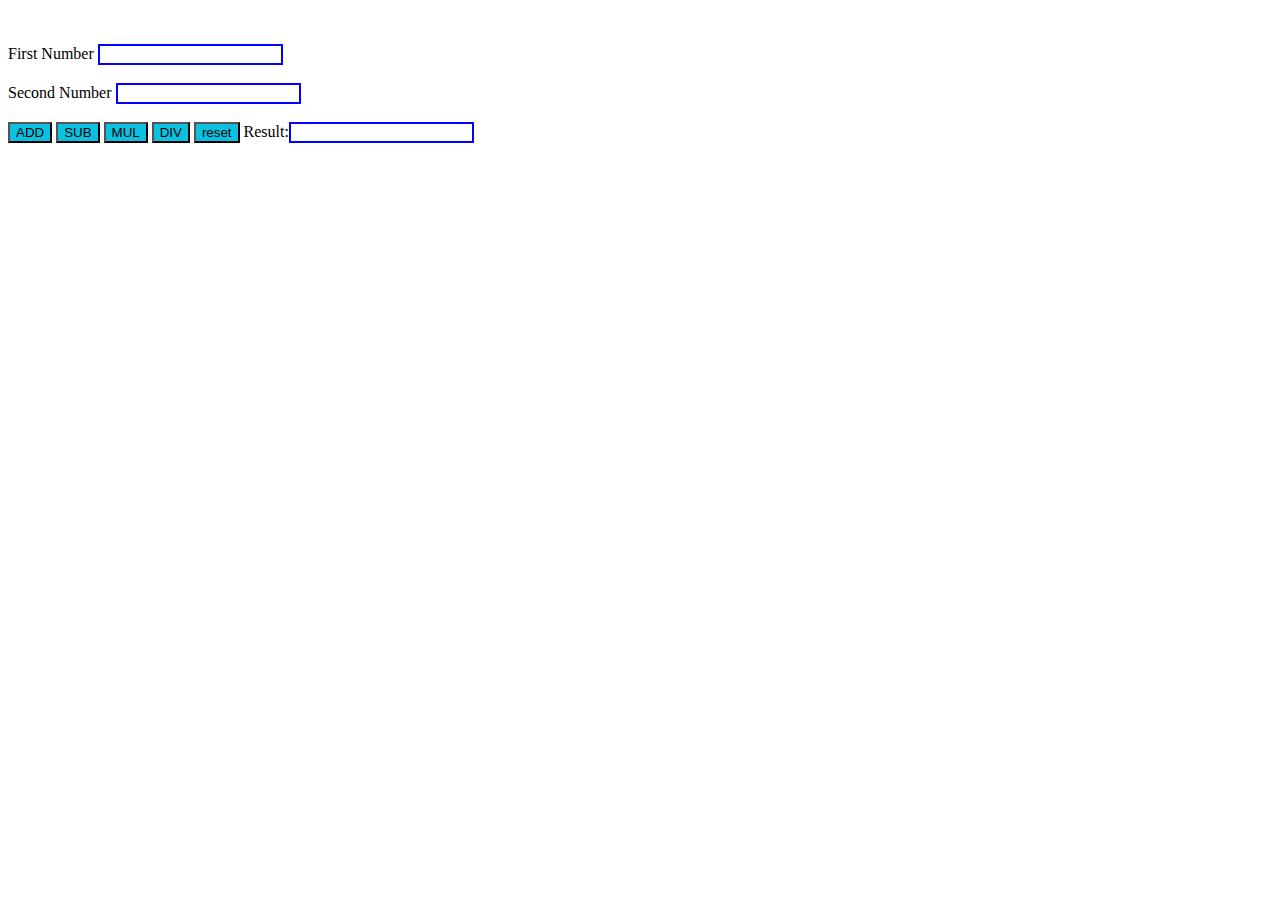
<file: calculateor.task7/index.html>
<!DOCTYPE html>
<html>
<head>
 <title></title>
 <script src="index.js"></script> 
 <style>
input[type=text]
{
 border:2px solid blue;
}
input[type=button]
{
 background-color: hsl(189, 91%, 46%);
}
</style>
</head>

<body>
 <br><br>
 <form name="myform" id="form">
  First Number <input type="text" name="first"><br><br>
  Second Number <input type="text" name="second"><br><br>
  <input type="button" name="" value="ADD" onclick="add()">
<input type="button" name="" value="SUB" onclick="subtract()">
<input type="button" name="" value="MUL" onclick="multiply()">
<input type="button" name="" value="DIV" onclick="divide()">
<input type="button" name="" value="reset" onclick="reset()">

  
  Result:<input type="text" name="result">

  

 </form>

</body>
</html>
</file>
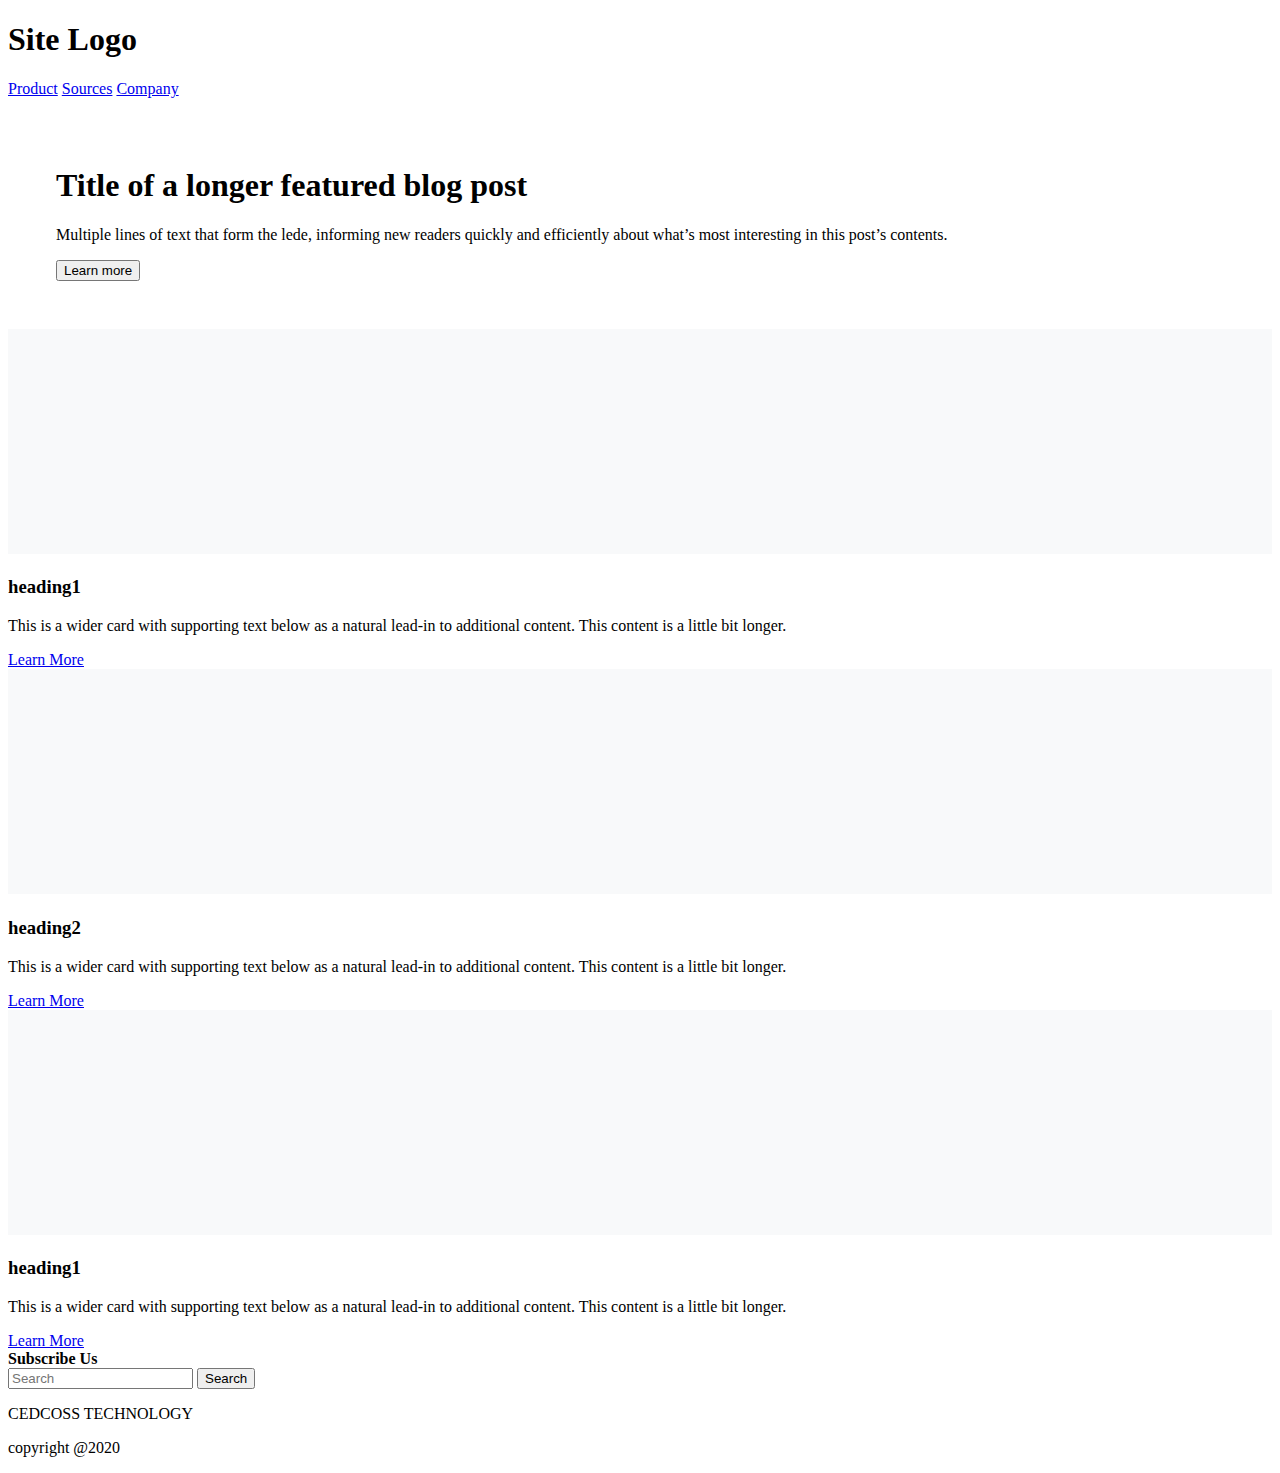
<file: task/tempb5.html>
<!doctype html>
<html lang="en">

<head>
    <!-- Required meta tags -->
    <meta charset="utf-8">
    <meta name="viewport" content="width=device-width, initial-scale=1">

    <!-- Bootstrap CSS -->
    <link href="https://cdn.jsdelivr.net/npm/bootstrap@5.0.2/dist/css/bootstrap.min.css" rel="stylesheet"
        integrity="sha384-EVSTQN3/azprG1Anm3QDgpJLIm9Nao0Yz1ztcQTwFspd3yD65VohhpuuCOmLASjC" crossorigin="anonymous">

    <title>temp</title>

    <style>
        .blog-footer {
            padding: 0.5rem 0;
            color: #727272;
            text-align: center;
            background-color: #f9f9f9;
            border-top: 0.05rem solid #e5e5e5;
            margin-top: 73px;
        }
        @media (min-width: 768px){
            .p-md-5 {
    padding: 3rem!important;
}

        }

    </style>

</head>
</div>

<header class="blog-header px-5 py-3">
    <div class="row flex-nowrap justify-content-between align-items-center">
        <div class="col-4 pt-1">
            <h1 class="link-secondary" href="home.html">Site Logo</h1>
        </div>
        <div class="col-4 text-center">
            <a class="blog-header-logo text-primary" href="#">Product</a>
            <a class="p-2 link-primary" href="#">Sources</a>
            <a class="p-2 link-primary" href="#">Company</a>
        </div>

    </div>
</header>

<!-- <div class="p-4 p-md-5 mb-4 text-dark rounded bg-light">
    <div class="col-md-6 px-0">
        <h1 class="display-0 fst-bold">Title of a longer featured blog post Lorem ipsum dolor sit amet consectetur
            adipisicing elit. Deserunt, ea.</h1>
        <p class="lead my-3">Multiple lines of text that form <a class="blog-header-logo text-primary"
                href="#">Product</a>
    </div>

</div>
 -->

<div class="p-4 p-md-5 px-5 mb-4 text-dark rounded bg-light">
    <div class="col-md-6 px-0">
        <h1 class="display-0 fst-bold">Title of a longer featured blog post</h1>
        <p class="lead my-3">Multiple lines of text that form the lede, informing new readers quickly and
            efficiently about what’s most interesting in this post’s contents.</p>
        <button type="submit" value="Submit">Learn more</button>
    </div>

</div>
<div class="album py-5 bg-white mt-4">
    <div class="container">

        <div class="row row-cols-1 row-cols-sm-2 row-cols-md-3 g-3">
            <div class="col">
                <div class="card shadow-sm">
                    <svg class="bd-placeholder-img card-img-top" width="100%" height="225"
                        xmlns="http://www.w3.org/2000/svg" role="img" aria-label="Placeholder: Thumbnail"
                        preserveAspectRatio="xMidYMid slice" focusable="false">
                        <title>Placeholder</title>
                        <rect width="100%" height="100%" fill="#f8f9fa"></rect><text x="50%" y="50%" fill="#eceeef"
                            dy=".3em"></text>
                    </svg>

                    <div class="card-body">
                        <div class="d-flex justify-content-center align-items-center">
                            <h3>heading1</h3>
                        </div>
                        <p class="card-text">This is a wider card with supporting text below as a natural lead-in to
                            additional content. This content is a little bit longer.</p>
                        <div class="d-flex justify-content-center align-items-center">
                            <a class="blog-header-logo text-primary" href="#">Learn More</a>

                        </div>
                    </div>
                </div>
            </div>


            <div class="col">
                <div class="card shadow-sm">
                    <svg class="bd-placeholder-img card-img-top" width="100%" height="225"
                        xmlns="http://www.w3.org/2000/svg" role="img" aria-label="Placeholder: Thumbnail"
                        preserveAspectRatio="xMidYMid slice" focusable="false">
                        <title>Placeholder</title>
                        <rect width="100%" height="100%" fill="#f8f9fa"></rect><text x="50%" y="50%" fill="#eceeef"
                            dy=".3em"></text>
                    </svg>

                    <div class="card-body">
                        <div class="d-flex justify-content-center align-items-center">
                            <h3>heading2</h3>
                        </div>
                        <p class="card-text">This is a wider card with supporting text below as a natural lead-in to
                            additional content. This content is a little bit longer.</p>
                        <div class="d-flex justify-content-center align-items-center">
                            <a class="blog-header-logo text-primary" href="#">Learn More</a>

                        </div>
                    </div>
                </div>
            </div>
            <div class="col">
                <div class="card shadow-sm">
                    <svg class="bd-placeholder-img card-img-top" width="100%" height="225"
                        xmlns="http://www.w3.org/2000/svg" role="img" aria-label="Placeholder: Thumbnail"
                        preserveAspectRatio="xMidYMid slice" focusable="false">
                        <title>Placeholder</title>
                        <rect width="100%" height="100%" fill="#f8f9fa"></rect><text x="50%" y="50%" fill="#eceeef"
                            dy=".3em"></text>
                    </svg>

                    <div class="card-body">
                        <div class="d-flex justify-content-center align-items-center">
                            <h3>heading1</h3>
                        </div>
                        <p class="card-text">This is a wider card with supporting text below as a natural lead-in to
                            additional content. This content is a little bit longer.</p>
                        <div class="d-flex justify-content-center align-items-center">
                            <a class="blog-header-logo text-primary" href="#">Learn More</a>
                        </div>
                    </div>
                </div>
            </div>
        </div>
    </div>
</div>



<div class="d-flex justify-content-center align-items-center bg-light p-md-3">


    <nav class="navbar navbar-light bg-light">
        <div class="container-fluid">
            <a class="navbar-brand"><b>Subscribe Us</b></a>
            <form class="d-flex">
                <input class="form-control me-2" type="text" placeholder="Search" aria-label="Search">
                <button class="btn btn-primary" type="submit">Search</button>
            </form>
        </div>
    </nav>
</div>

<footer class="text-muted py-5">
    <div class="container">
        <p class="float-end mb-1">
            CEDCOSS TECHNOLOGY
        </p>
        <p class="mb-1">copyright @2020</p>
    </div>
</footer>

<script src="https://cdn.jsdelivr.net/npm/bootstrap@5.0.2/dist/js/bootstrap.bundle.min.js"
    integrity="sha384-MrcW6ZMFYlzcLA8Nl+NtUVF0sA7MsXsP1UyJoMp4YLEuNSfAP+JcXn/tWtIaxVXM"
    crossorigin="anonymous"></script>

</body>

</html>
</file>
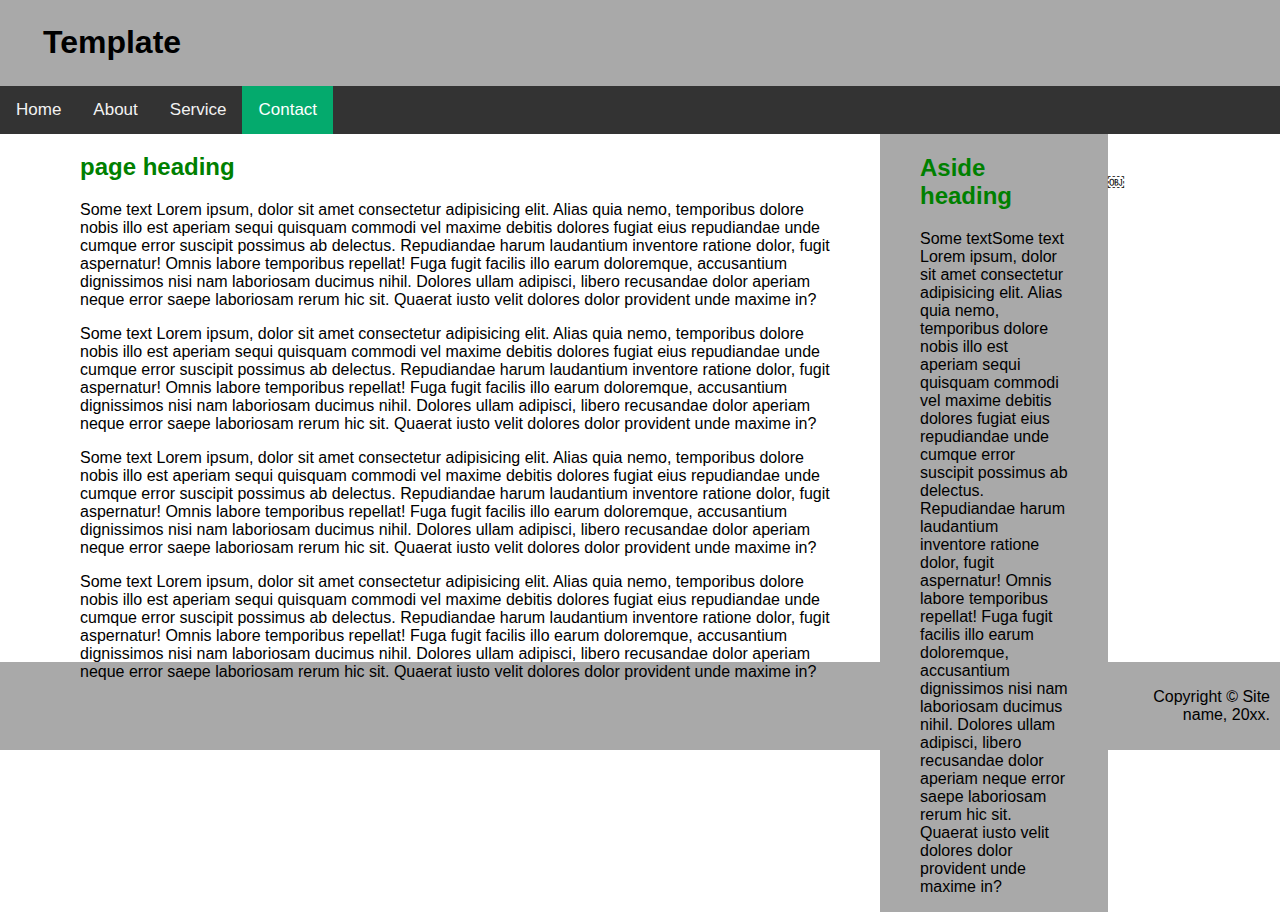
<file: task/template.html>
<!DOCTYPE html>
<html lang="en">

<head>
    <meta charset="UTF-8">
    <meta http-equiv="X-UA-Compatible" content="IE=edge">
    <meta name="viewport" content="width=device-width, initial-scale=1.0">
    <title>template</title>
    <link rel="stylesheet" href="template.css">

</head>

<body>
    <div class="header">
        <blockquote>
            <h1>Template</h1>
        </blockquote>
      
    </div>
    <div class="topnav">

        <a id="home" href="template.html">Home</a>
        <a href="template.html">About</a>
        <a href="template.html">Service</a>
        <a class="active" href="template.html">Contact</a>

    </div>
   
<div class="main-container">
    <div class="row">
        <div class="column1">
            <blockquote>
                <h2>page heading</h2>
                <p>Some text Lorem ipsum, dolor sit amet consectetur adipisicing elit. Alias quia nemo, temporibus
                    dolore nobis illo est aperiam sequi quisquam commodi vel maxime debitis dolores fugiat eius
                    repudiandae unde cumque error suscipit possimus ab delectus. Repudiandae harum laudantium
                    inventore ratione dolor, fugit aspernatur! Omnis labore temporibus repellat! Fuga fugit facilis
                    illo earum doloremque, accusantium dignissimos nisi nam laboriosam ducimus nihil. Dolores ullam
                    adipisci, libero recusandae dolor aperiam neque error saepe laboriosam rerum hic sit. Quaerat
                    iusto velit dolores dolor provident unde maxime in?</p>
            </blockquote>
            <blockquote>
                <p>Some text Lorem ipsum, dolor sit amet consectetur adipisicing elit. Alias quia nemo, temporibus
                    dolore nobis illo est aperiam sequi quisquam commodi vel maxime debitis dolores fugiat eius
                    repudiandae unde cumque error suscipit possimus ab delectus. Repudiandae harum laudantium
                    inventore ratione dolor, fugit aspernatur! Omnis labore temporibus repellat! Fuga fugit facilis
                    illo earum doloremque, accusantium dignissimos nisi nam laboriosam ducimus nihil. Dolores ullam
                    adipisci, libero recusandae dolor aperiam neque error saepe laboriosam rerum hic sit. Quaerat
                    iusto velit dolores dolor provident unde maxime in?</p>
            </blockquote>
            <blockquote>
                <p>Some text Lorem ipsum, dolor sit amet consectetur adipisicing elit. Alias quia nemo, temporibus
                    dolore nobis illo est aperiam sequi quisquam commodi vel maxime debitis dolores fugiat eius
                    repudiandae unde cumque error suscipit possimus ab delectus. Repudiandae harum laudantium
                    inventore ratione dolor, fugit aspernatur! Omnis labore temporibus repellat! Fuga fugit facilis
                    illo earum doloremque, accusantium dignissimos nisi nam laboriosam ducimus nihil. Dolores ullam
                    adipisci, libero recusandae dolor aperiam neque error saepe laboriosam rerum hic sit. Quaerat
                    iusto velit dolores dolor provident unde maxime in?</p>
            </blockquote>
            <blockquote>
                <p>Some text Lorem ipsum, dolor sit amet consectetur adipisicing elit. Alias quia nemo, temporibus
                    dolore nobis illo est aperiam sequi quisquam commodi vel maxime debitis dolores fugiat eius
                    repudiandae unde cumque error suscipit possimus ab delectus. Repudiandae harum laudantium
                    inventore ratione dolor, fugit aspernatur! Omnis labore temporibus repellat! Fuga fugit facilis
                    illo earum doloremque, accusantium dignissimos nisi nam laboriosam ducimus nihil. Dolores ullam
                    adipisci, libero recusandae dolor aperiam neque error saepe laboriosam rerum hic sit. Quaerat
                    iusto velit dolores dolor provident unde maxime in?</p>
            </blockquote>
        </div>￼
        <div class="column2">
            <blockquote>
                <h2>Aside heading</h2>
                <p>Some textSome text Lorem ipsum, dolor sit amet consectetur adipisicing elit. Alias quia nemo,
                    temporibus
                    dolore nobis illo est aperiam sequi quisquam commodi vel maxime debitis dolores fugiat eius
                    repudiandae unde cumque error suscipit possimus ab delectus. Repudiandae harum laudantium
                    inventore ratione dolor, fugit aspernatur! Omnis labore temporibus repellat! Fuga fugit facilis
                    illo earum doloremque, accusantium dignissimos nisi nam laboriosam ducimus nihil. Dolores ullam
                    adipisci, libero recusandae dolor aperiam neque error saepe laboriosam rerum hic sit. Quaerat
                    iusto velit dolores dolor provident unde maxime in? </p>

            </blockquote>
        </div>
    </div>
   
</div>
    
<div class="myDiv">
   
    <p>Copyright © Site name, 20xx.</p>
  </div>
</body>

</html>
</file>
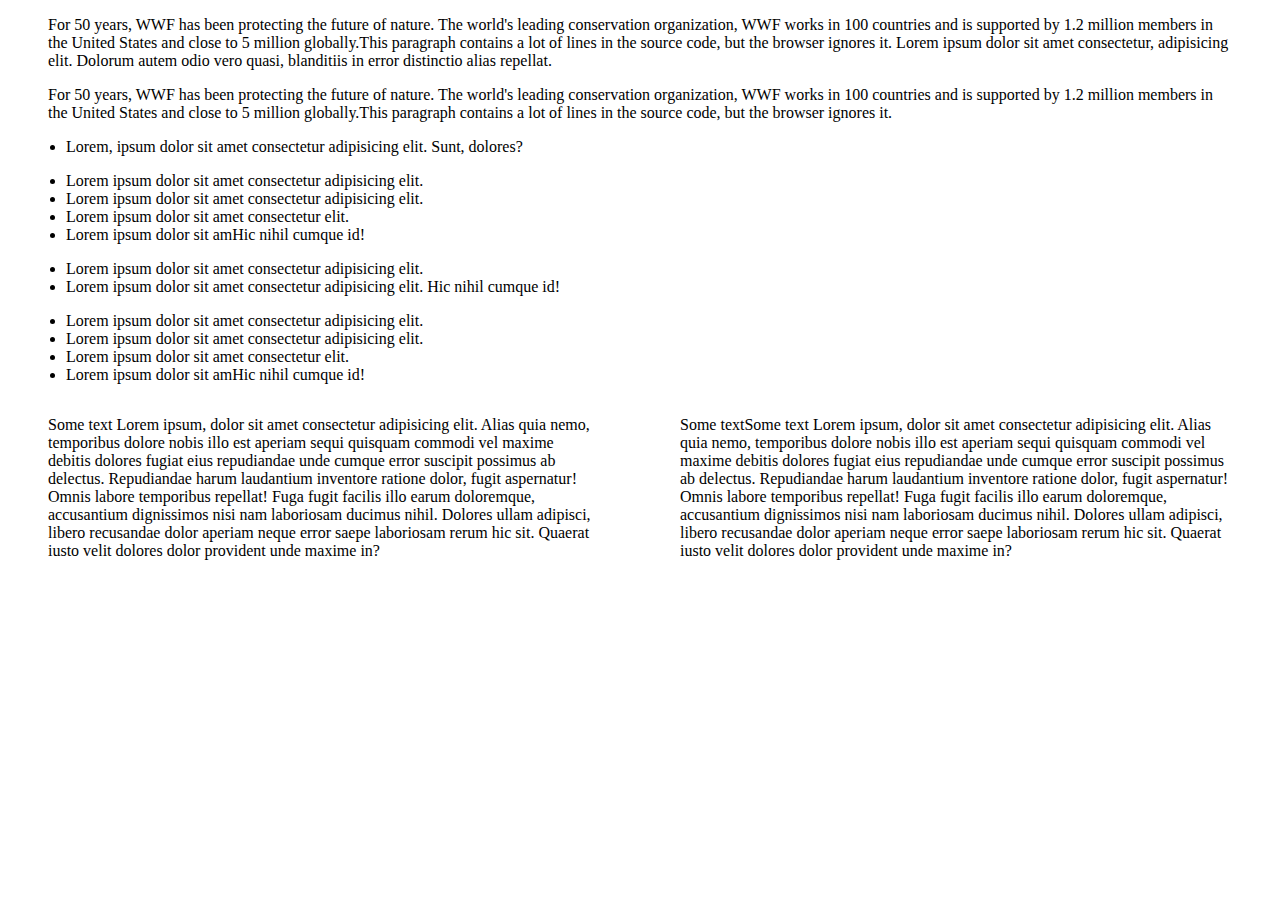
<file: task/test.html>
<!DOCTYPE html>
<html lang="en">

<head>
    <meta charset="UTF-8">
    <meta http-equiv="X-UA-Compatible" content="IE=edge">
    <meta name="viewport" content="width=device-width, initial-scale=1.0">
    <title>Document</title>
    <link rel="stylesheet" href="1.css">
</head>

<body>

    <div class="container mt-4">
       
        <blockquote>
            <p>
                For 50 years, WWF has been protecting the future of nature.
                The world's leading conservation organization,
                WWF works in 100 countries and is supported by
                1.2 million members in the United States and
                close to 5 million globally.This paragraph
                contains a lot of lines
                in the source code,
                but the browser
                ignores it.
                Lorem ipsum dolor sit amet consectetur, adipisicing elit. Dolorum autem odio vero quasi, blanditiis in
                error distinctio alias repellat.
            </p>
        </blockquote>

        <blockquote>
            <p>
                For 50 years, WWF has been protecting the future of nature.
                The world's leading conservation organization,
                WWF works in 100 countries and is supported by
                1.2 million members in the United States and
                close to 5 million globally.This paragraph
                contains a lot of lines
                in the source code,
                but the browser
                ignores it.
            </p>
        </blockquote>


        <blockquote>
            <ul>
                <li>Lorem, ipsum dolor sit amet consectetur adipisicing elit. Sunt, dolores?</li>
            </ul>
        </blockquote>
        <blockquote>
            <ul>
                <li>Lorem ipsum dolor sit amet consectetur adipisicing elit.</li>
                <li>Lorem ipsum dolor sit amet consectetur adipisicing elit.</li>
                <li>Lorem ipsum dolor sit amet consectetur elit.</li>
                <li>Lorem ipsum dolor sit amHic nihil cumque id!</li>

            </ul>
        </blockquote>
        <blockquote>
            <ul>
                <li>Lorem ipsum dolor sit amet consectetur adipisicing elit.</li>
                <li>Lorem ipsum dolor sit amet consectetur adipisicing elit. Hic nihil cumque id!</li>
            </ul>
        </blockquote>
        <blockquote>
            <ul>
                <li>Lorem ipsum dolor sit amet consectetur adipisicing elit.</li>
                <li>Lorem ipsum dolor sit amet consectetur adipisicing elit.</li>
                <li>Lorem ipsum dolor sit amet consectetur elit.</li>
                <li>Lorem ipsum dolor sit amHic nihil cumque id!</li>
            </ul>
        </blockquote>
        <div class="row">
            <div class="column">
                <blockquote>
                    <p>Some text Lorem ipsum, dolor sit amet consectetur adipisicing elit. Alias quia nemo, temporibus
                        dolore nobis illo est aperiam sequi quisquam commodi vel maxime debitis dolores fugiat eius
                        repudiandae unde cumque error suscipit possimus ab delectus. Repudiandae harum laudantium
                        inventore ratione dolor, fugit aspernatur! Omnis labore temporibus repellat! Fuga fugit facilis
                        illo earum doloremque, accusantium dignissimos nisi nam laboriosam ducimus nihil. Dolores ullam
                        adipisci, libero recusandae dolor aperiam neque error saepe laboriosam rerum hic sit. Quaerat
                        iusto velit dolores dolor provident unde maxime in?</p>
                </blockquote>
            </div>
            <div class="column">
                <blockquote>
                    <p>Some textSome text Lorem ipsum, dolor sit amet consectetur adipisicing elit. Alias quia nemo,
                        temporibus
                        dolore nobis illo est aperiam sequi quisquam commodi vel maxime debitis dolores fugiat eius
                        repudiandae unde cumque error suscipit possimus ab delectus. Repudiandae harum laudantium
                        inventore ratione dolor, fugit aspernatur! Omnis labore temporibus repellat! Fuga fugit facilis
                        illo earum doloremque, accusantium dignissimos nisi nam laboriosam ducimus nihil. Dolores ullam
                        adipisci, libero recusandae dolor aperiam neque error saepe laboriosam rerum hic sit. Quaerat
                        iusto velit dolores dolor provident unde maxime in?</p>
                </blockquote>
            </div>
        </div>

    </div>

</body>

</html>
</file>
<file: task/template.css>
body {
    margin: 0;
    font-family: Arial, Helvetica, sans-serif;
  }
  
  .topnav {
    overflow: hidden;
    background-color: #333;
    list-style:none;
  }
  
  .topnav a {
    float: left;
    color: #f2f2f2;
    text-align: center;
    padding: 14px 16px;
    text-decoration: none;
    font-size: 17px;
    list-style:none;
  }
  
  .topnav a:hover {
    background-color: #ddd;
    color: black;
  }
  
  .topnav a.active {
    background-color: #04AA6D;
    color: white;
  }
  h2 {
    color: green;
}
* {
    box-sizing: border-box;
}

/* Create two columns that floats next to each other */
.column1 {
    float: left;
    width: 70%;
    MARGIN-TOP: -41PX;
}

/* Create two columns that floats next to each other */
.column2 {
  float: left;
  width: 19%;
  background-color: darkgrey;
  margin-top: -40px;
}

footer.col-12 {
  width: fit-content;

  /* height: -webkit-fill-available; */
}
.myDiv {
  padding: 10px;
  background-color: darkgrey;
  text-align: end;
  margin-top: 430px;
}
.header{
  background-color: darkgrey;
  padding: 3px;
}
.row {
  padding: 40PX;
}
/* Create two equal columns that floats next to each other */
/* .column {
  float: left;
  width: 50%;
  padding: 10px;
  height: 300px; 
  
} */
/* Should be removed. Only for demonstration */
</file>
<file: task/1.css>
ul {
    margin-inline-start: -22px;
}

* {
    box-sizing: border-box;
}

/* Create two equal columns that floats next to each other */
.column {
    float: left;
    width: 50%;
}
</file>
